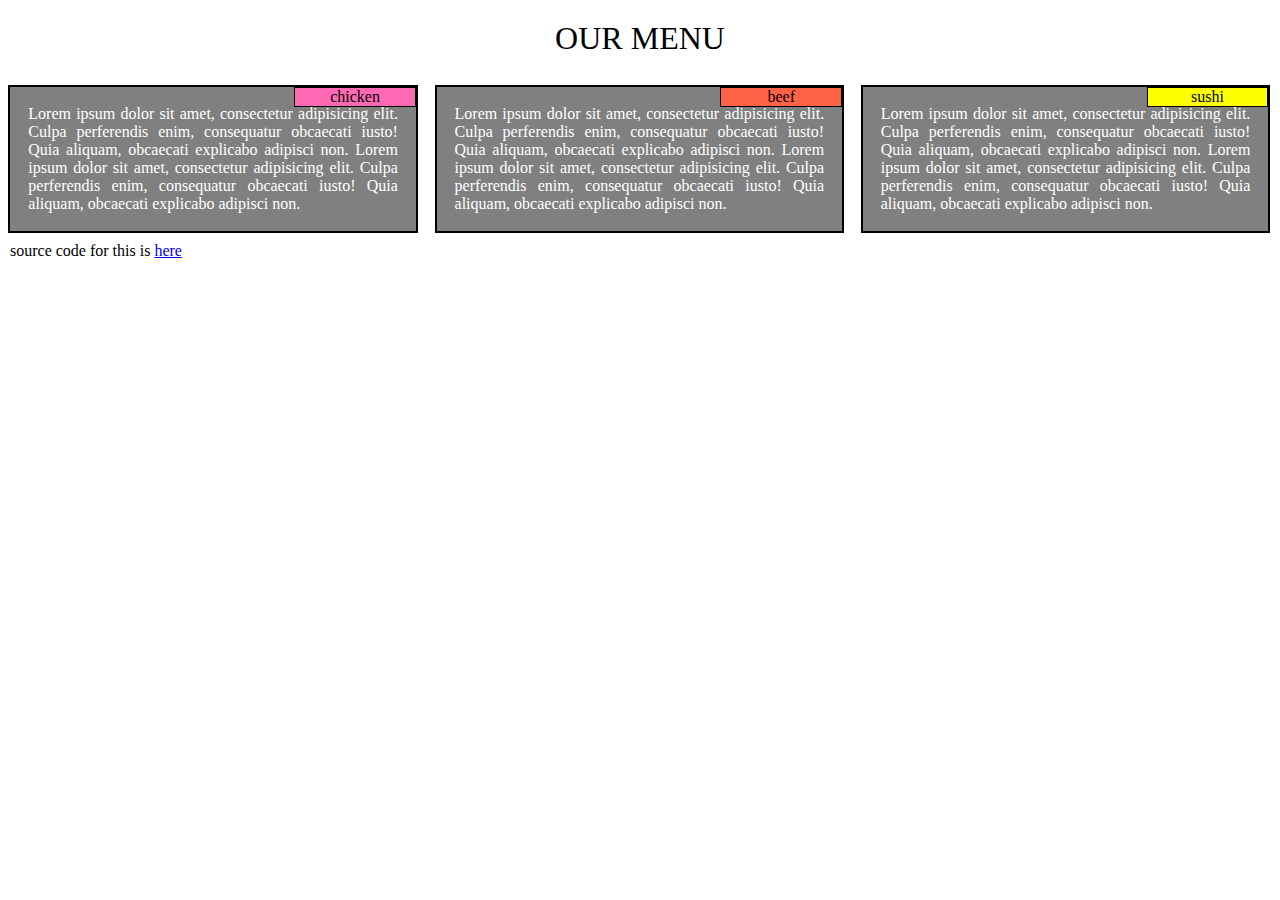
<file: MODULE-2 SOLUTION/index.html>
<!DOCTYPE html>
<html>
<head>
  <meta charset="utf-8">
  <meta name="viewport" content="width=device-width, initial-scale=1">
  <link rel="stylesheet" type="text/css" href="CSS\style.css">
  <title> 
 </title>
</head>
<body>
<header>OUR MENU</header>
<section id="id1" class="col-lg-4" ><span id="absolute1">chicken</span>
<div>Lorem ipsum dolor sit amet, consectetur adipisicing elit. Culpa perferendis enim, consequatur obcaecati iusto! Quia aliquam, obcaecati explicabo adipisci non. Lorem ipsum dolor sit amet, consectetur adipisicing elit. Culpa perferendis enim, consequatur obcaecati iusto! Quia aliquam, obcaecati explicabo adipisci non.</div></section>
<section id="id2" class="col-lg-4" ><p id="absolute2">beef</p>
<div>Lorem ipsum dolor sit amet, consectetur adipisicing elit. Culpa perferendis enim, consequatur obcaecati iusto! Quia aliquam, obcaecati explicabo adipisci non. Lorem ipsum dolor sit amet, consectetur adipisicing elit. Culpa perferendis enim, consequatur obcaecati iusto! Quia aliquam, obcaecati explicabo adipisci non.</div></section>
<section id="id3"  class="col-lg-12"><p id="absolute3">sushi</p>
<p>Lorem ipsum dolor sit amet, consectetur adipisicing elit. Culpa perferendis enim, consequatur obcaecati iusto! Quia aliquam, obcaecati explicabo adipisci non. Lorem ipsum dolor sit amet, consectetur adipisicing elit. Culpa perferendis enim, consequatur obcaecati iusto! Quia aliquam, obcaecati explicabo adipisci non.</p></section>
<div style="margin: 10px;"> source code for this is <a href="https://github.com/VISHVAGURU/coursera.git" target="_blank">here</a></div>


</body>
</html>
</file>
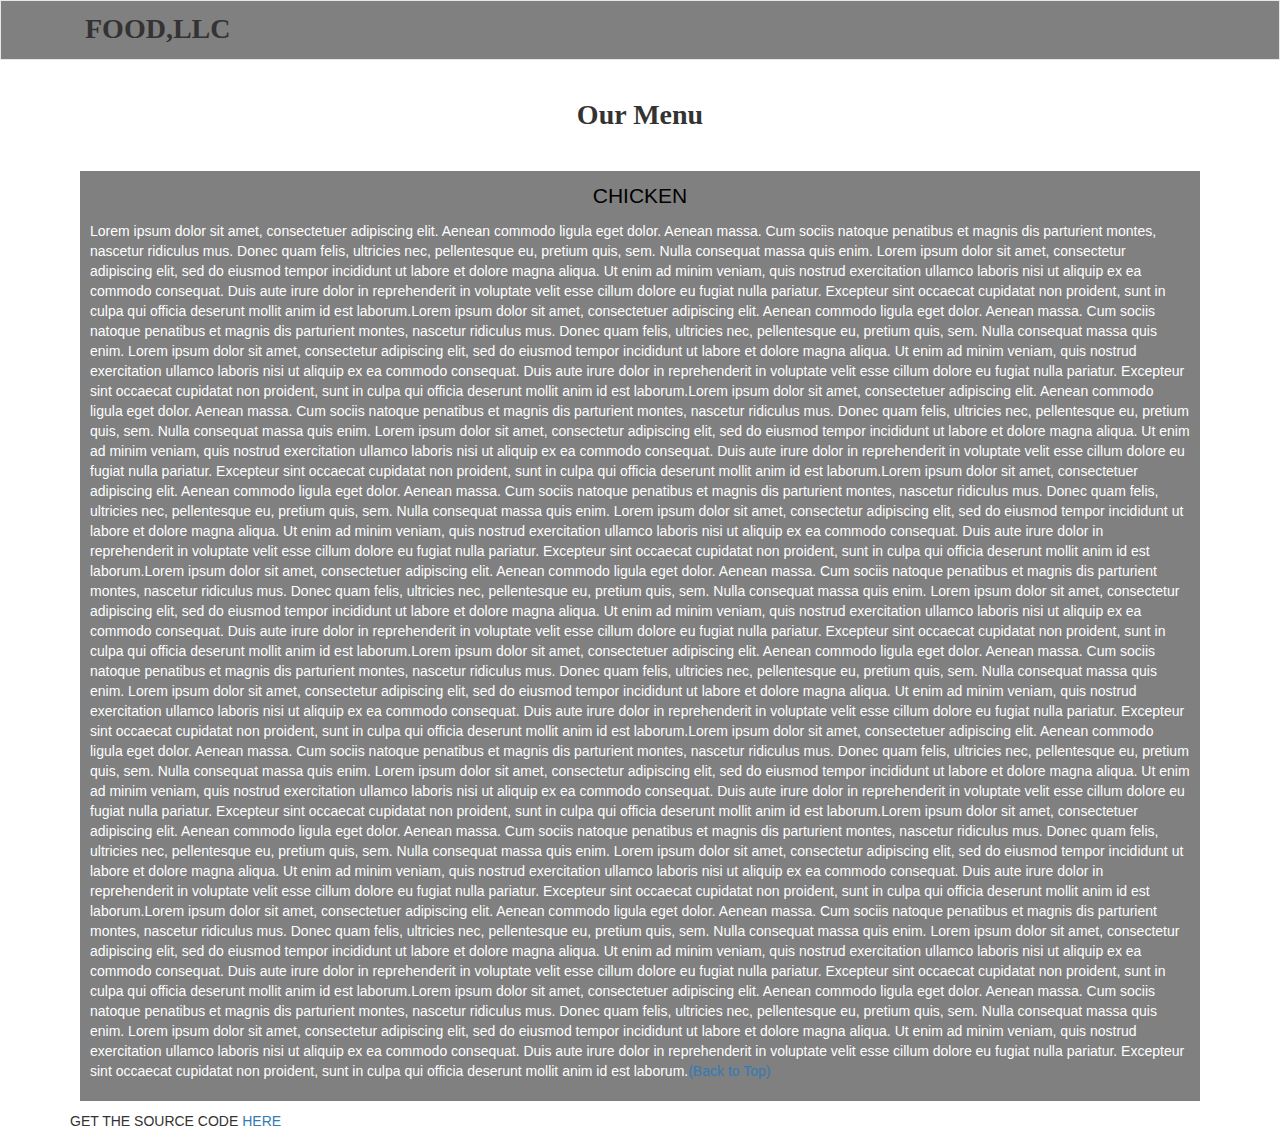
<file: MODULE-3 SOLUTION/index.html>
<!DOCTYPE html>
<html>
<head>
	<meta charset="utf-8">
	<meta name="viewport" content="width=device-width, initial-scale=1">
	<link rel="stylesheet" type="text/css" href="css\bootstrap.min.css">
	<link rel="stylesheet" type="text/css" href="style.css">
	  <script src="js/jquery-3.6.0.min.js"></script>
  <script src="js/bootstrap.min.js"></script>
  
	<title></title>
</head>
<body>
    <header>
	    <nav id="header-nav" class="navbar navbar-default">
	       <div class="container">FOOD,LLC
	       	<div class="navbar-header">
            
           <a class="navbar-brand" href="#"></a></div> <button type="button" class="navbar-toggle collapsed" data-toggle="collapse" data-target="#collapsable-nav" aria-expanded="false">
            <span class="sr-only">Toggle navigation</span>
            <span class="icon-bar"></span>
            <span class="icon-bar"></span>
            <span class="icon-bar"></span>
             </button>
             </div>
             <div id="collapsable-nav" class="collapse navbar-collapse">
           <ul id="nav-list" class="nav navbar-nav navbar-right">
           	<li id="li" class="hidden-md hidden-lg hidden-sm"><a class="menu-item" href="#">Chicken</a></li>
        <li id="li" class="hidden-md hidden-lg hidden-sm"><a class="menu-item" href="#">Beef</a></li> 
        <li id="li" class="hidden-md hidden-lg hidden-sm"><a class="menu-item" href="#">Sushi</a></li> 
      </ul>
    </div>

        </nav>
    </header>
<div class="container"><div class="row">
	<h1>Our Menu</h1>

<div class="col-lg-12 col-md-12 col-sm-12">
    <div class="content-box">
      <p class="item-name">Chicken</p>
      <p>Lorem ipsum dolor sit amet, consectetuer adipiscing elit. Aenean commodo ligula eget dolor. Aenean massa. Cum sociis natoque penatibus et magnis dis parturient montes, nascetur ridiculus mus. Donec quam felis, ultricies nec, pellentesque eu, pretium quis, sem. Nulla consequat massa quis enim. Lorem ipsum dolor sit amet, consectetur adipiscing elit, sed do eiusmod tempor incididunt ut labore et dolore magna aliqua. Ut enim ad minim veniam, quis nostrud exercitation ullamco laboris nisi ut aliquip ex ea commodo consequat. Duis aute irure dolor in reprehenderit in voluptate velit esse cillum dolore eu fugiat nulla pariatur. Excepteur sint occaecat cupidatat non proident, sunt in culpa qui officia deserunt mollit anim id est laborum.Lorem ipsum dolor sit amet, consectetuer adipiscing elit. Aenean commodo ligula eget dolor. Aenean massa. Cum sociis natoque penatibus et magnis dis parturient montes, nascetur ridiculus mus. Donec quam felis, ultricies nec, pellentesque eu, pretium quis, sem. Nulla consequat massa quis enim. Lorem ipsum dolor sit amet, consectetur adipiscing elit, sed do eiusmod tempor incididunt ut labore et dolore magna aliqua. Ut enim ad minim veniam, quis nostrud exercitation ullamco laboris nisi ut aliquip ex ea commodo consequat. Duis aute irure dolor in reprehenderit in voluptate velit esse cillum dolore eu fugiat nulla pariatur. Excepteur sint occaecat cupidatat non proident, sunt in culpa qui officia deserunt mollit anim id est laborum.Lorem ipsum dolor sit amet, consectetuer adipiscing elit. Aenean commodo ligula eget dolor. Aenean massa. Cum sociis natoque penatibus et magnis dis parturient montes, nascetur ridiculus mus. Donec quam felis, ultricies nec, pellentesque eu, pretium quis, sem. Nulla consequat massa quis enim. Lorem ipsum dolor sit amet, consectetur adipiscing elit, sed do eiusmod tempor incididunt ut labore et dolore magna aliqua. Ut enim ad minim veniam, quis nostrud exercitation ullamco laboris nisi ut aliquip ex ea commodo consequat. Duis aute irure dolor in reprehenderit in voluptate velit esse cillum dolore eu fugiat nulla pariatur. Excepteur sint occaecat cupidatat non proident, sunt in culpa qui officia deserunt mollit anim id est laborum.Lorem ipsum dolor sit amet, consectetuer adipiscing elit. Aenean commodo ligula eget dolor. Aenean massa. Cum sociis natoque penatibus et magnis dis parturient montes, nascetur ridiculus mus. Donec quam felis, ultricies nec, pellentesque eu, pretium quis, sem. Nulla consequat massa quis enim. Lorem ipsum dolor sit amet, consectetur adipiscing elit, sed do eiusmod tempor incididunt ut labore et dolore magna aliqua. Ut enim ad minim veniam, quis nostrud exercitation ullamco laboris nisi ut aliquip ex ea commodo consequat. Duis aute irure dolor in reprehenderit in voluptate velit esse cillum dolore eu fugiat nulla pariatur. Excepteur sint occaecat cupidatat non proident, sunt in culpa qui officia deserunt mollit anim id est laborum.Lorem ipsum dolor sit amet, consectetuer adipiscing elit. Aenean commodo ligula eget dolor. Aenean massa. Cum sociis natoque penatibus et magnis dis parturient montes, nascetur ridiculus mus. Donec quam felis, ultricies nec, pellentesque eu, pretium quis, sem. Nulla consequat massa quis enim. Lorem ipsum dolor sit amet, consectetur adipiscing elit, sed do eiusmod tempor incididunt ut labore et dolore magna aliqua. Ut enim ad minim veniam, quis nostrud exercitation ullamco laboris nisi ut aliquip ex ea commodo consequat. Duis aute irure dolor in reprehenderit in voluptate velit esse cillum dolore eu fugiat nulla pariatur. Excepteur sint occaecat cupidatat non proident, sunt in culpa qui officia deserunt mollit anim id est laborum.Lorem ipsum dolor sit amet, consectetuer adipiscing elit. Aenean commodo ligula eget dolor. Aenean massa. Cum sociis natoque penatibus et magnis dis parturient montes, nascetur ridiculus mus. Donec quam felis, ultricies nec, pellentesque eu, pretium quis, sem. Nulla consequat massa quis enim. Lorem ipsum dolor sit amet, consectetur adipiscing elit, sed do eiusmod tempor incididunt ut labore et dolore magna aliqua. Ut enim ad minim veniam, quis nostrud exercitation ullamco laboris nisi ut aliquip ex ea commodo consequat. Duis aute irure dolor in reprehenderit in voluptate velit esse cillum dolore eu fugiat nulla pariatur. Excepteur sint occaecat cupidatat non proident, sunt in culpa qui officia deserunt mollit anim id est laborum.Lorem ipsum dolor sit amet, consectetuer adipiscing elit. Aenean commodo ligula eget dolor. Aenean massa. Cum sociis natoque penatibus et magnis dis parturient montes, nascetur ridiculus mus. Donec quam felis, ultricies nec, pellentesque eu, pretium quis, sem. Nulla consequat massa quis enim. Lorem ipsum dolor sit amet, consectetur adipiscing elit, sed do eiusmod tempor incididunt ut labore et dolore magna aliqua. Ut enim ad minim veniam, quis nostrud exercitation ullamco laboris nisi ut aliquip ex ea commodo consequat. Duis aute irure dolor in reprehenderit in voluptate velit esse cillum dolore eu fugiat nulla pariatur. Excepteur sint occaecat cupidatat non proident, sunt in culpa qui officia deserunt mollit anim id est laborum.Lorem ipsum dolor sit amet, consectetuer adipiscing elit. Aenean commodo ligula eget dolor. Aenean massa. Cum sociis natoque penatibus et magnis dis parturient montes, nascetur ridiculus mus. Donec quam felis, ultricies nec, pellentesque eu, pretium quis, sem. Nulla consequat massa quis enim. Lorem ipsum dolor sit amet, consectetur adipiscing elit, sed do eiusmod tempor incididunt ut labore et dolore magna aliqua. Ut enim ad minim veniam, quis nostrud exercitation ullamco laboris nisi ut aliquip ex ea commodo consequat. Duis aute irure dolor in reprehenderit in voluptate velit esse cillum dolore eu fugiat nulla pariatur. Excepteur sint occaecat cupidatat non proident, sunt in culpa qui officia deserunt mollit anim id est laborum.Lorem ipsum dolor sit amet, consectetuer adipiscing elit. Aenean commodo ligula eget dolor. Aenean massa. Cum sociis natoque penatibus et magnis dis parturient montes, nascetur ridiculus mus. Donec quam felis, ultricies nec, pellentesque eu, pretium quis, sem. Nulla consequat massa quis enim. Lorem ipsum dolor sit amet, consectetur adipiscing elit, sed do eiusmod tempor incididunt ut labore et dolore magna aliqua. Ut enim ad minim veniam, quis nostrud exercitation ullamco laboris nisi ut aliquip ex ea commodo consequat. Duis aute irure dolor in reprehenderit in voluptate velit esse cillum dolore eu fugiat nulla pariatur. Excepteur sint occaecat cupidatat non proident, sunt in culpa qui officia deserunt mollit anim id est laborum.Lorem ipsum dolor sit amet, consectetuer adipiscing elit. Aenean commodo ligula eget dolor. Aenean massa. Cum sociis natoque penatibus et magnis dis parturient montes, nascetur ridiculus mus. Donec quam felis, ultricies nec, pellentesque eu, pretium quis, sem. Nulla consequat massa quis enim. Lorem ipsum dolor sit amet, consectetur adipiscing elit, sed do eiusmod tempor incididunt ut labore et dolore magna aliqua. Ut enim ad minim veniam, quis nostrud exercitation ullamco laboris nisi ut aliquip ex ea commodo consequat. Duis aute irure dolor in reprehenderit in voluptate velit esse cillum dolore eu fugiat nulla pariatur. Excepteur sint occaecat cupidatat non proident, sunt in culpa qui officia deserunt mollit anim id est laborum.<a href="#top">(Back to Top)</a></p>
    </div>
    <div>GET THE SOURCE CODE <a href="https://github.com/VISHVAGURU/coursera.github.io" target="_blank"> HERE</div>
  </div>

 
  </div>
</div>
</body>
</html>
</file>
<file: MODULE-3 SOLUTION/style.css>
#header-nav{border-radius: 0px;
background-color: grey;
font-size: 2em;
padding-top: 8px;
font-family: roboto slab;
font-weight: bolder;}

.content-box{position: relative;
  box-sizing: border-box;
  background-color: grey;
color: white;
padding: 10px;
margin: 10px;}


.item-name{text-align: center;
  text-transform: uppercase;
   color: black;
  font-size: 150%;
  ;
}

h1{position: relative;
  text-align: center;
font-weight: bolder;
 font-size: 200% ;
margin-bottom: 30px;

font-family: roboto slab;}


 #li{
  text-align: center;
  background-color: black;
}

#nav-list>#li>a:hover{background-color: whitesmoke;
color: black;}


  .menu-item{
  padding: 0;
  margin: 0;
  width: 100%;
  background-color: white;
  border-bottom: 1px solid black;
  color: black;
  display: block;

}

.menu-item:hover{
  background-color: rgba(0,0,0,0.9);
  color: rgba(0,0,0,0.4);
}
</file>
